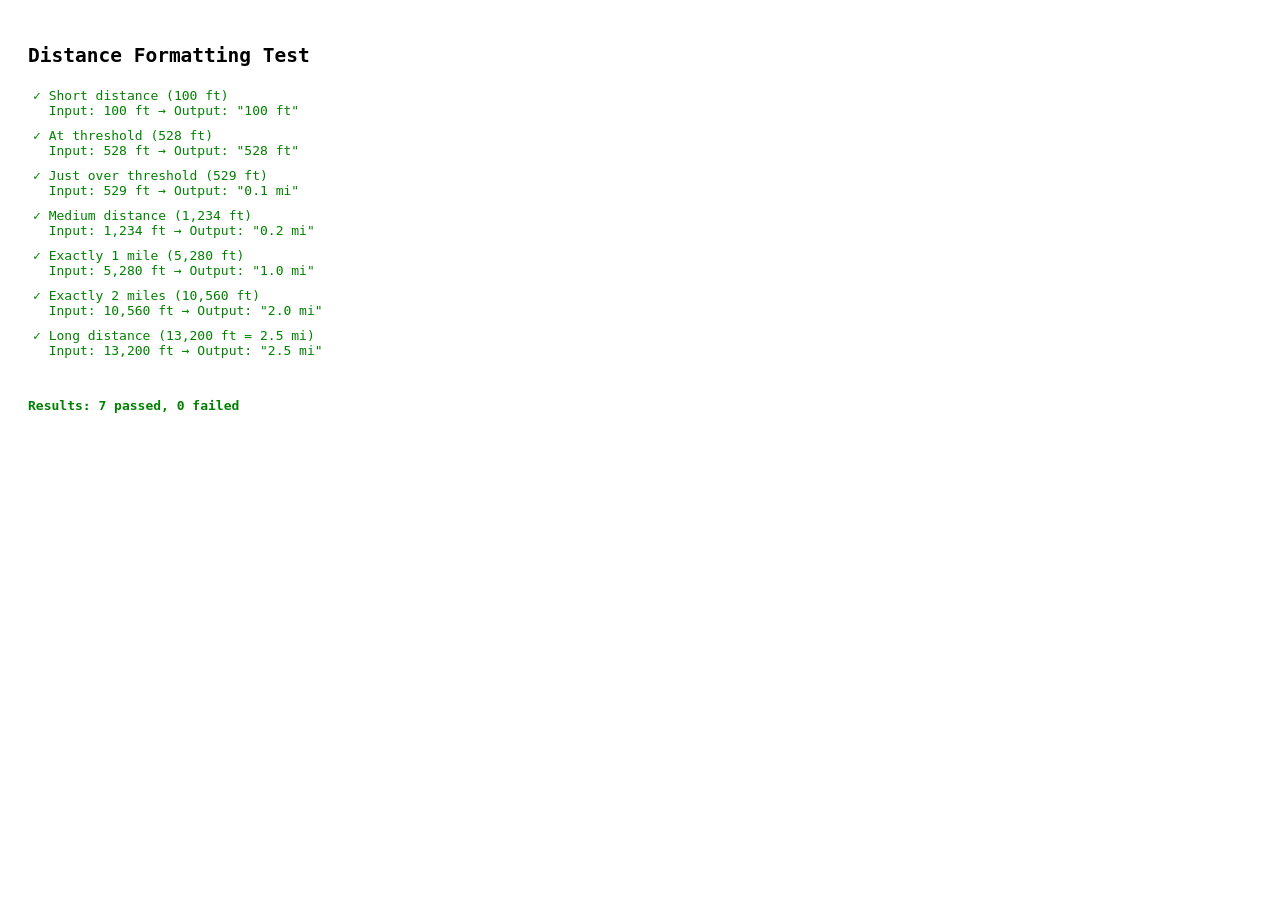
<file: tests/test-distance-format.html>
<!DOCTYPE html>
<html>
<head>
  <title>Distance Format Test</title>
  <style>
    body { font-family: monospace; padding: 20px; }
    .test { padding: 5px; }
    .pass { color: green; }
    .fail { color: red; }
  </style>
</head>
<body>
  <h2>Distance Formatting Test</h2>
  <div id="results"></div>

  <script>
    // Copy of formatDistance function from map.js
    function formatDistance(feet) {
      const THRESHOLD = 528; // 0.1 miles

      if (feet <= THRESHOLD) {
        // Short distances: display in feet with comma separators
        return `${Math.round(feet).toLocaleString('en-US')} ft`;
      } else {
        // Long distances: display in miles rounded to 1 decimal place
        const miles = feet / 5280;
        return `${miles.toFixed(1)} mi`;
      }
    }

    // Test cases
    const tests = [
      { input: 100, expected: '100 ft', description: 'Short distance (100 ft)' },
      { input: 528, expected: '528 ft', description: 'At threshold (528 ft)' },
      { input: 529, expected: '0.1 mi', description: 'Just over threshold (529 ft)' },
      { input: 1234, expected: '0.2 mi', description: 'Medium distance (1,234 ft)' },
      { input: 5280, expected: '1.0 mi', description: 'Exactly 1 mile (5,280 ft)' },
      { input: 10560, expected: '2.0 mi', description: 'Exactly 2 miles (10,560 ft)' },
      { input: 13200, expected: '2.5 mi', description: 'Long distance (13,200 ft = 2.5 mi)' }
    ];

    const resultsDiv = document.getElementById('results');
    let passCount = 0;
    let failCount = 0;

    tests.forEach(test => {
      const result = formatDistance(test.input);
      const pass = result === test.expected;
      if (pass) passCount++;
      else failCount++;

      const div = document.createElement('div');
      div.className = `test ${pass ? 'pass' : 'fail'}`;
      div.innerHTML = `
        ${pass ? '✓' : '✗'} ${test.description}<br>
        &nbsp;&nbsp;Input: ${test.input.toLocaleString()} ft → Output: "${result}"
        ${pass ? '' : `(Expected: "${test.expected}")`}
      `;
      resultsDiv.appendChild(div);
    });

    // Summary
    const summary = document.createElement('div');
    summary.style.marginTop = '20px';
    summary.style.fontWeight = 'bold';
    summary.innerHTML = `<br>Results: ${passCount} passed, ${failCount} failed`;
    summary.className = failCount === 0 ? 'pass' : 'fail';
    resultsDiv.appendChild(summary);
  </script>
</body>
</html>
</file>
